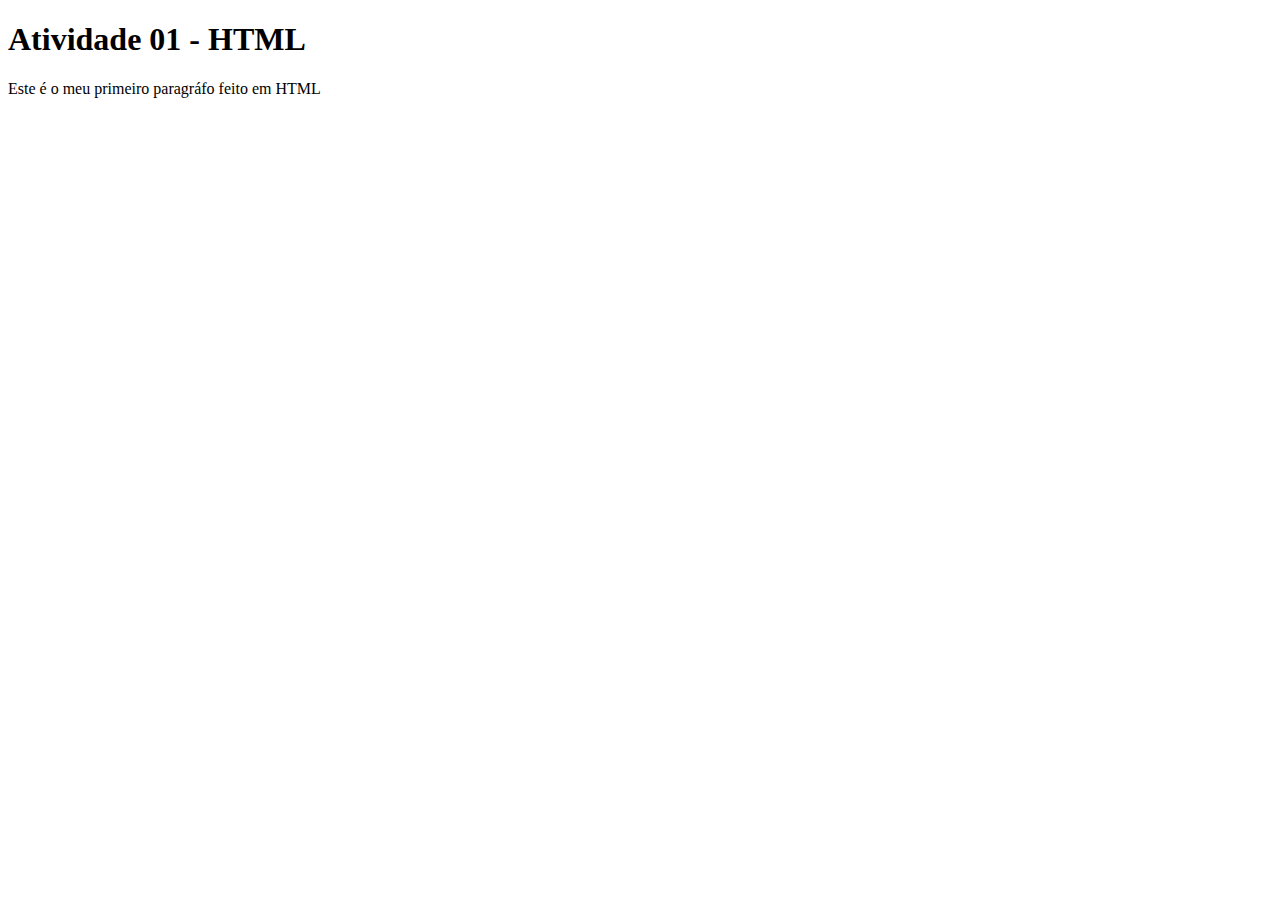
<file: HTML01/index.html>
<!DOCTYPE html>
<html lang="pt-BR">
<head>
    <meta charset="UTF-8">
    <meta name="viewport" content="width=device-width, initial-scale=1.0">
    <title>Atividade 01 - HTML</title>
</head>

<body>
    <h1>Atividade 01 - HTML</h1>
    <p> Este é o meu primeiro paragráfo feito em HTML</p>
    
</body>

</html>
</file>
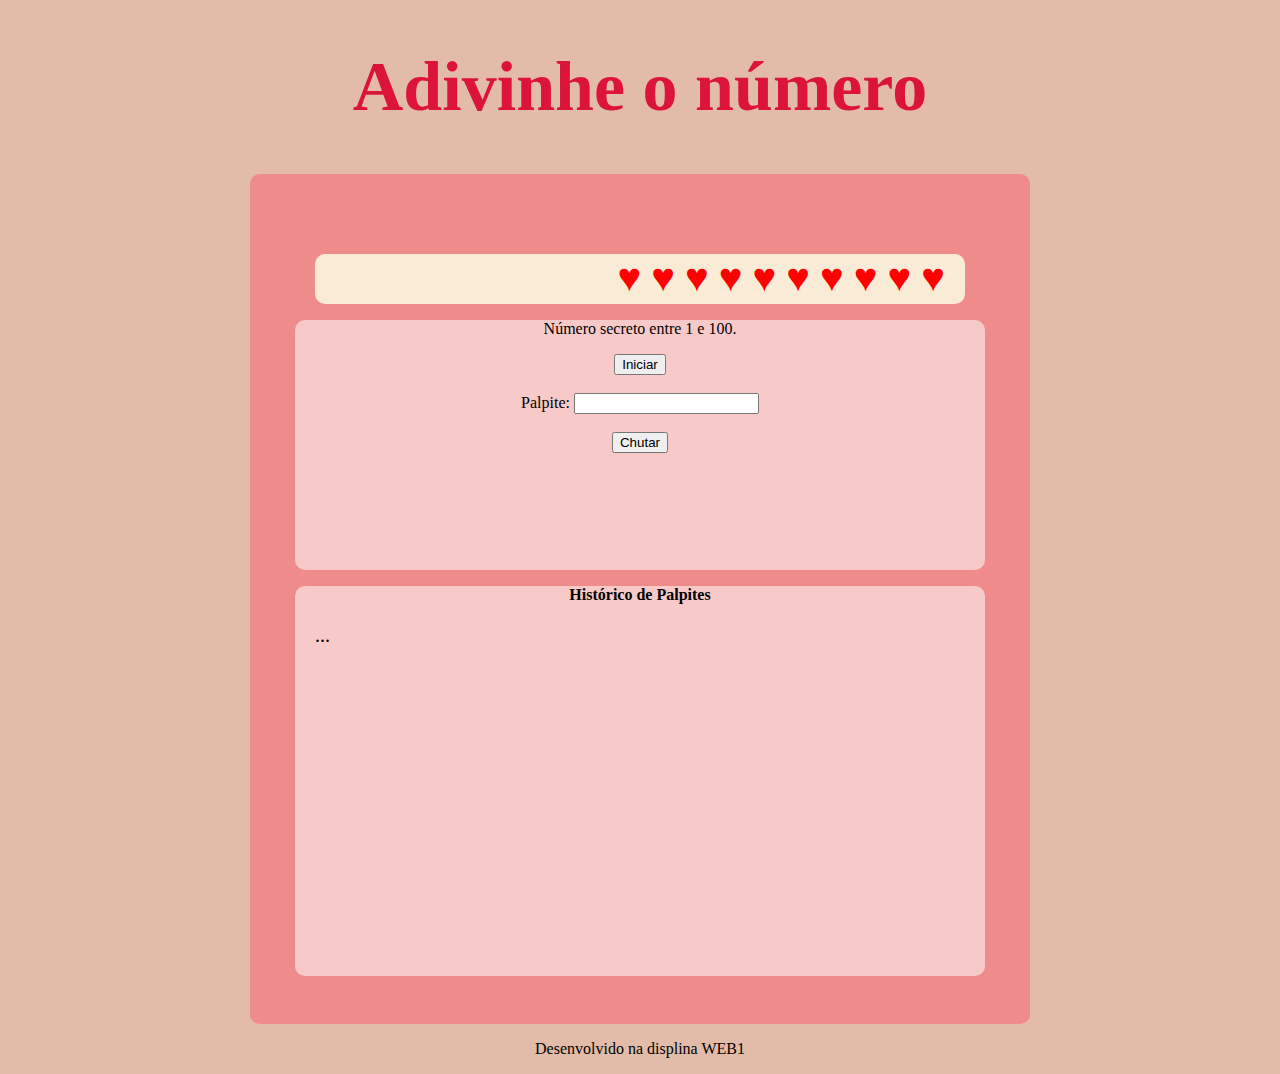
<file: Jogo_AdivinheONumero/index.html>
<!DOCTYPE html>
<html lang="pt-Br">
<head>
    <meta charset="UTF-8">
    <meta name="viewport" content="width=device-width, initial-scale=1.0">
    <title>Adivinhe o Número</title>
    <link rel="stylesheet" href="estilo.css">
</head>
<body>
    <header>
       <h1>Adivinhe o número</h1>
    </header>
    <section>
        <div id="status-bar">
            <p id="status" style="color: red; font-size: 40px;">♥ ♥ ♥ ♥ ♥ ♥ ♥ ♥ ♥ ♥</p>

        </div>
        <div id="numero">
            <p>Número secreto entre 1 e 100. </p>
            <button id="btIniciar">Iniciar</button><br><br>
            Palpite: <input type="number" id="num1"><br><br>           
            <button id="btChutar">Chutar</button>
            
        </div>
        <div id="resultado">
            <p><strong>Histórico de Palpites</strong></p>
            <p id="txtResultado">...</p>
        </div>

    </section>
    <footer>
      <p id="txtRodape">Desenvolvido na displina WEB1</p>
    </footer>

    <script src="interacao.js"></script>
</body>
</html>
</file>
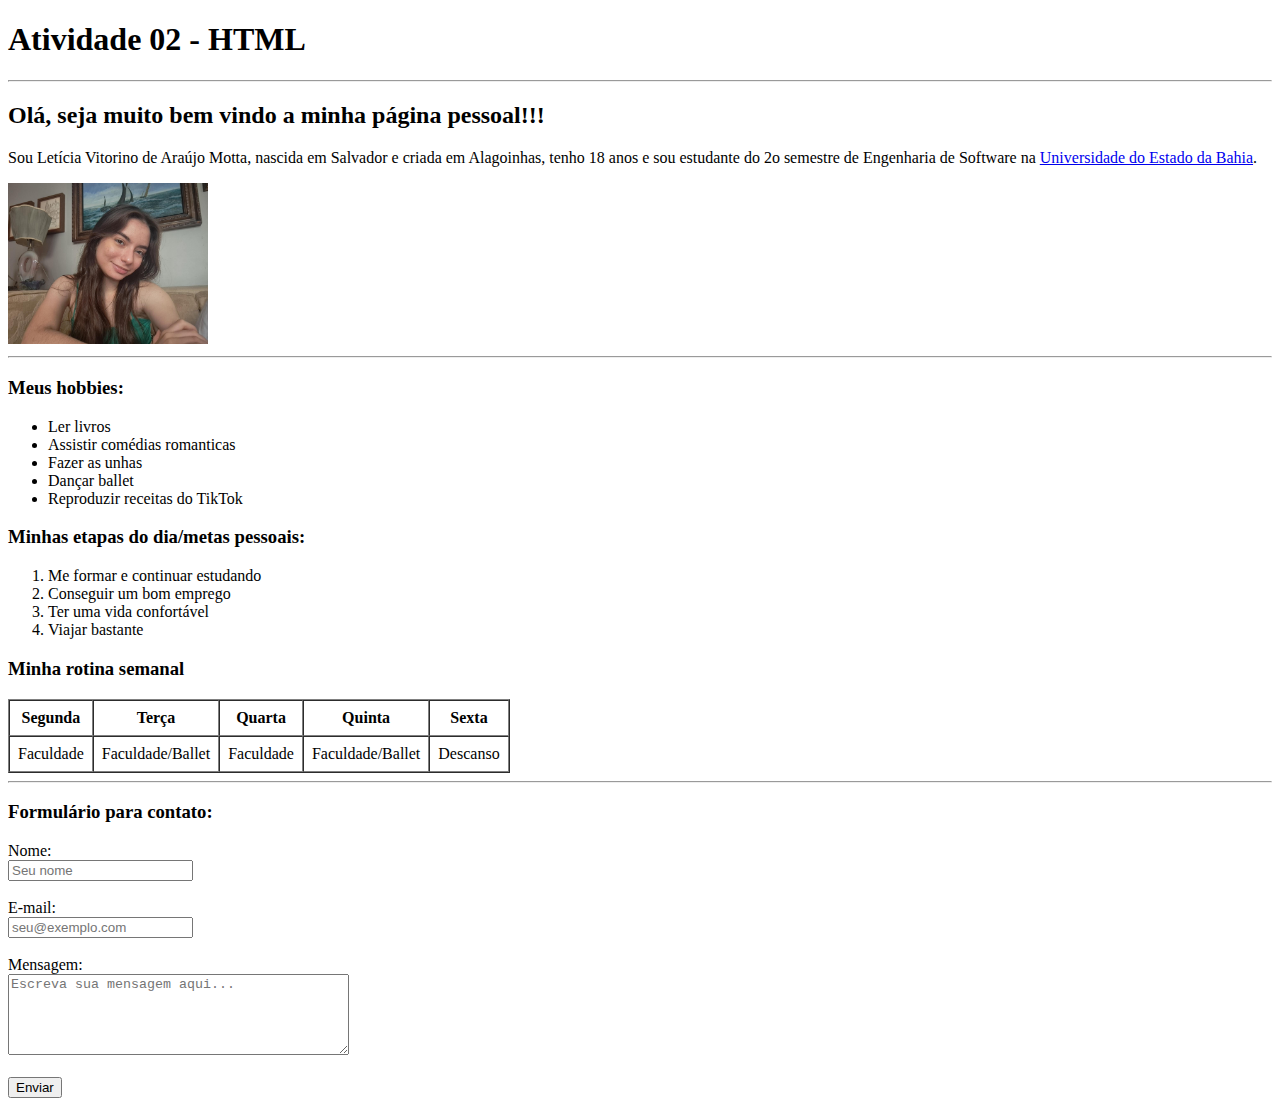
<file: HTML01/pagina-pessoal.html>
<!DOCTYPE html>
<html lang="pt-BR">
<head>
  <meta charset="UTF-8">
  <title>Página Pessoal</title>
</head>
<body>

  <!-- Cabeçalho principal -->
  <h1>Atividade 02 - HTML</h1>

  <hr>
  
  <h2>Olá, seja muito bem vindo a minha página pessoal!!!</h2>

  <p>Sou Letícia Vitorino de Araújo Motta, nascida em Salvador e criada em Alagoinhas, tenho 18 anos e sou estudante do 2o semestre de Engenharia de Software na <a href= "https://portal.uneb.br/">Universidade do Estado da Bahia</a>.</p>


  <img src="assets/imagem-pagina-pessoal.jpg" alt="Foto do rosto de Letícia, pele branca e lisos cabelos castanhos e olhos da mesma cor" width="200">

  <hr>

  <!-- Lista não ordenada com hobbies -->
  <h3>Meus hobbies:</h3>
  <ul>
    <li>Ler livros</li>
    <li>Assistir comédias romanticas</li>
    <li>Fazer as unhas</li>
    <li>Dançar ballet</li>
    <li>Reproduzir receitas do TikTok</li>
  </ul>

  <!-- Lista ordenada com metas pessoais -->
  <h3>Minhas etapas do dia/metas pessoais:</h3>
  <ol>
    <li>Me formar e continuar estudando</li>
    <li>Conseguir um bom emprego</li>
    <li>Ter uma vida confortável</li>
    <li>Viajar bastante</li>
  </ol>

  <!-- Tabela de rotina semanal  -->
  <h3>Minha rotina semanal</h3>
  <table border="1" cellpadding="8" cellspacing="0">
    <tr>
      <th>Segunda</th>
      <th>Terça</th>
      <th>Quarta</th>
      <th>Quinta</th>
      <th>Sexta</th>
    </tr>
    <tr>
      <td>Faculdade</td> 
      <td>Faculdade/Ballet</td>
      <td>Faculdade</td>
      <td>Faculdade/Ballet</td>
      <td>Descanso</td>
    </tr>
  </table>

  <hr>

  <!-- Formulário de contato -->
  <h3>Formulário para contato:</h3>
  <form action="#" method="post">
    <label for="nome">Nome:</label><br>
    <input type="text" id="nome" name="nome" placeholder="Seu nome" required><br><br>

    <label for="email">E-mail:</label><br>
    <input type="email" id="email" name="email" placeholder="seu@exemplo.com" required><br><br>

    <label for="mensagem">Mensagem:</label><br>
    <textarea id="mensagem" name="mensagem" rows="5" cols="40" placeholder="Escreva sua mensagem aqui..."></textarea><br><br>

    <button type="submit">Enviar</button>
  </form>

</body>
</html>
</file>
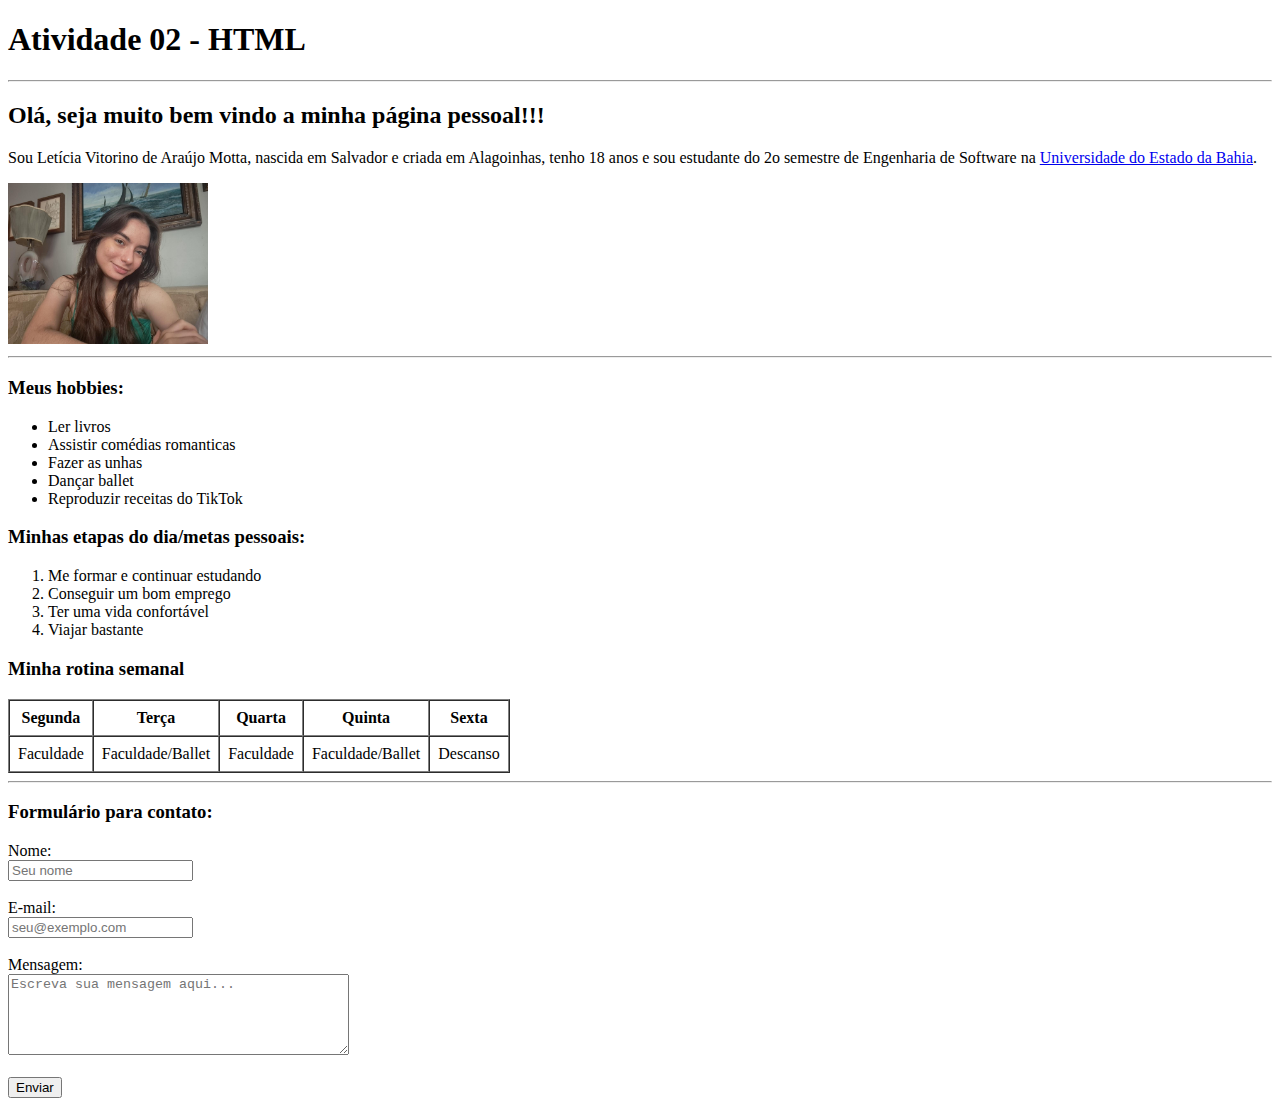
<file: HTML01/paginapessoal.html>
<!DOCTYPE html>
<html lang="pt-BR">
<head>
  <meta charset="UTF-8">
  <title>Página Pessoal</title>
</head>
<body>

  <!-- Cabeçalho principal -->
  <h1>Atividade 02 - HTML</h1>

  <hr>
  
  <h2>Olá, seja muito bem vindo a minha página pessoal!!!</h2>

  <p>Sou Letícia Vitorino de Araújo Motta, nascida em Salvador e criada em Alagoinhas, tenho 18 anos e sou estudante do 2o semestre de Engenharia de Software na <a href= "https://portal.uneb.br/">Universidade do Estado da Bahia</a>.</p>


  <img src="assets/imagem-pagina-pessoal.jpg" alt="Foto do rosto de Letícia, pele branca e lisos cabelos castanhos e olhos da mesma cor" width="200">

  <hr>

  <!-- Lista não ordenada com hobbies -->
  <h3>Meus hobbies:</h3>
  <ul>
    <li>Ler livros</li>
    <li>Assistir comédias romanticas</li>
    <li>Fazer as unhas</li>
    <li>Dançar ballet</li>
    <li>Reproduzir receitas do TikTok</li>
  </ul>

  <!-- Lista ordenada com metas pessoais -->
  <h3>Minhas etapas do dia/metas pessoais:</h3>
  <ol>
    <li>Me formar e continuar estudando</li>
    <li>Conseguir um bom emprego</li>
    <li>Ter uma vida confortável</li>
    <li>Viajar bastante</li>
  </ol>

  <!-- Tabela de rotina semanal  -->
  <h3>Minha rotina semanal</h3>
  <table border="1" cellpadding="8" cellspacing="0">
    <tr>
      <th>Segunda</th>
      <th>Terça</th>
      <th>Quarta</th>
      <th>Quinta</th>
      <th>Sexta</th>
    </tr>
    <tr>
      <td>Faculdade</td> 
      <td>Faculdade/Ballet</td>
      <td>Faculdade</td>
      <td>Faculdade/Ballet</td>
      <td>Descanso</td>
    </tr>
  </table>

  <hr>

  <!-- Formulário de contato -->
  <h3>Formulário para contato:</h3>
  <form action="#" method="post">
    <label for="nome">Nome:</label><br>
    <input type="text" id="nome" name="nome" placeholder="Seu nome" required><br><br>

    <label for="email">E-mail:</label><br>
    <input type="email" id="email" name="email" placeholder="seu@exemplo.com" required><br><br>

    <label for="mensagem">Mensagem:</label><br>
    <textarea id="mensagem" name="mensagem" rows="5" cols="40" placeholder="Escreva sua mensagem aqui..."></textarea><br><br>

    <button type="submit">Enviar</button>
  </form>

</body>
</html>
</file>
<file: Jogo_AdivinheONumero/estilo.css>
body{
    background-color: #e3bba9;
}
h1{
    text-align: center;
    color: #DC143C;
    font-size: 70px;
}
section{
    background-color: #f08b8b;
    width: 700px;
    height: 770px;
    padding: 40px;
    margin: auto;
    border-radius: 10px;
}
div#numero{
    background-color:#F7CAC9;
    text-align: center;
    border-radius: 10px;
    height: 250px;
    width: 690px;
    margin: auto;
}
div#resultado{
    background-color: #F7CAC9;
    text-align: center;
    border-radius: 10px;
    height: 390px;
    width: 690px;
    margin: auto;
}
div#status-bar{
    background-color: antiquewhite;
    text-align: right;
    border-radius: 10px;
    height: 50px;
    width: 650px;
    margin: auto;
}
p#status{
    padding-right: 20px;
    font-weight: bold;

}
p#txtRodape{
    text-align: center;
}
p#txtResultado{
    text-align: left;
    padding-left: 20px;
    font-size: 20px;
}
</file>
